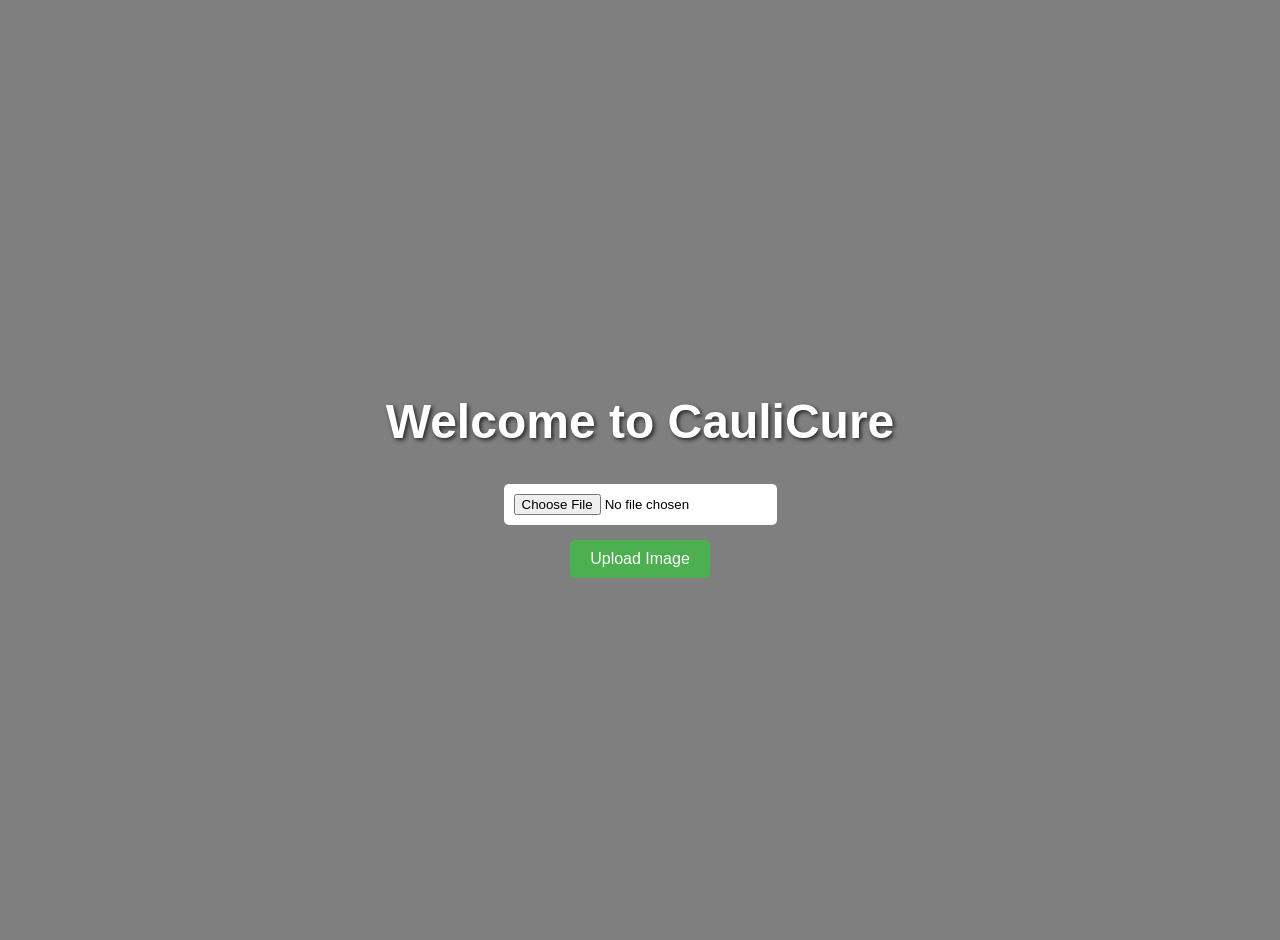
<file: templates/index.html>
<!DOCTYPE html>
<html lang="en">
<head>
    <meta charset="UTF-8">
    <meta name="viewport" content="width=device-width, initial-scale=1.0">
    <title>CauliCare</title>
    <style>
        body {
            margin: 0;
            padding: 0;
            font-family: Arial, sans-serif;
            background: url('C:\Users\Arpita Khobragade\Downloads\CauliCure\CauliCure\CauliCure.jpg') no-repeat center center fixed;
            background-size: cover;
            color: white;
        }
        .container {
            display: flex;
            flex-direction: column;
            justify-content: center;
            align-items: center;
            height: 100vh;
            text-align: center;
            background: rgba(0, 0, 0, 0.5); /* Dark overlay for better text readability */
            padding: 20px;
        }
        h1 {
            font-size: 3em;
            margin-bottom: 20px;
            text-shadow: 2px 2px 4px rgba(0, 0, 0, 0.7);
        }
        form {
            display: flex;
            flex-direction: column;
            align-items: center;
        }
        input[type="file"] {
            margin: 15px 0;
            padding: 10px;
            background-color: #fff;
            color: #000;
            border: none;
            border-radius: 5px;
            cursor: pointer;
        }
        button {
            padding: 10px 20px;
            font-size: 1em;
            color: white;
            background-color: #4CAF50;
            border: none;
            border-radius: 5px;
            cursor: pointer;
            transition: background-color 0.3s ease;
        }
        button:hover {
            background-color: #45a049;
        }
    </style>
</head>
<body>
    <div class="container">
        <h1>Welcome to CauliCure</h1>
        <form action="/predict" method="POST" enctype="multipart/form-data">
            <input type="file" name="image" accept="image/*" required>
            <button type="submit">Upload Image</button>
        </form>
    </div>
</body>
</html>
</file>
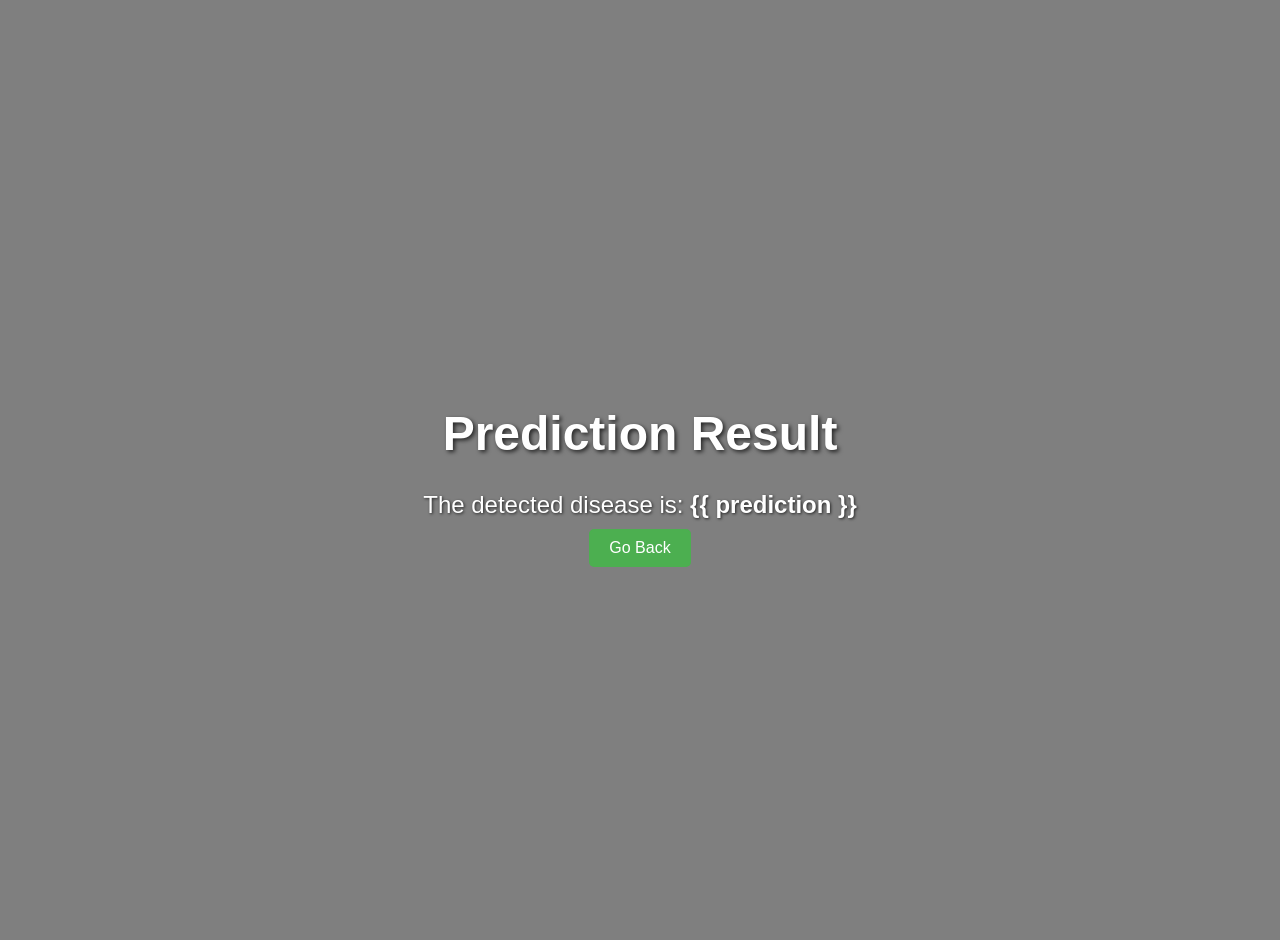
<file: templates/result.html>
<!DOCTYPE html>
<html lang="en">
<head>
    <meta charset="UTF-8">
    <meta name="viewport" content="width=device-width, initial-scale=1.0">
    <title>Prediction Result</title>
    <style>
        body {
            margin: 0;
            padding: 0;
            font-family: Arial, sans-serif;
            background: url('C:\Users\Arpita Khobragade\Downloads\CauliCure\CauliCure\CauliCure.jpg') no-repeat center center fixed;
            background-size: cover;
            color: white;
        }
        .container {
            display: flex;
            flex-direction: column;
            justify-content: center;
            align-items: center;
            height: 100vh;
            text-align: center;
            background: rgba(0, 0, 0, 0.5); /* Dark overlay for better text readability */
            padding: 20px;
        }
        h1 {
            font-size: 3em;
            margin-bottom: 20px;
            text-shadow: 2px 2px 4px rgba(0, 0, 0, 0.7);
        }
        p {
            font-size: 1.5em;
            margin: 10px 0;
            text-shadow: 1px 1px 3px rgba(0, 0, 0, 0.7);
        }
        a {
            padding: 10px 20px;
            font-size: 1em;
            color: white;
            background-color: #4CAF50;
            text-decoration: none;
            border-radius: 5px;
            transition: background-color 0.3s ease;
        }
        a:hover {
            background-color: #45a049;
        }
    </style>
</head>
<body>
    <div class="container">
        <h1>Prediction Result</h1>
        <p>The detected disease is: <strong>{{ prediction }}</strong></p>
        <a href="/">Go Back</a>
    </div>
</body>
</html>
</file>
